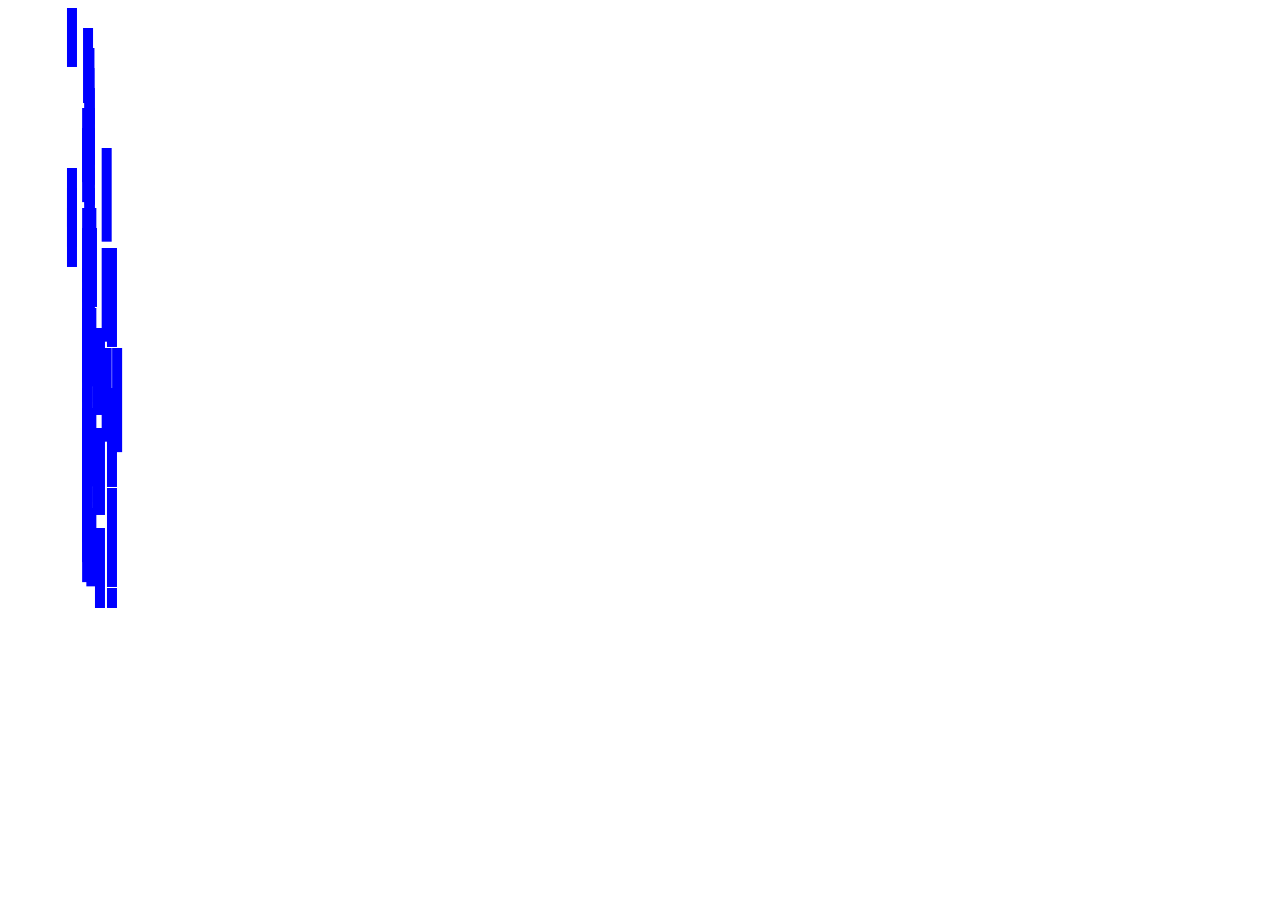
<file: test.html>
<!doctype html>
<html>
<head>
	<meta charset="UTF-8">
	<meta content="utf-8" http-equiv="encoding">
	<script src="js/d3.js"></script>
	<title>zorro Visualisation</title>
	</head>
<body>
<script>


			
d3.json("more.json", function(err, data) {
			if (!err){
svg = d3.select(".sample").append("svg")
  .attr("width", 500)
  .attr("height", 600)
  

samples = svg.selectAll("g")
    .data(data)
  	.enter().append("g")
    .attr("transform", function (d, i) { return "translate(0," + (i * 20) + ")"; })

rects = samples.selectAll("rect")
    .data(function (d) { return d.Actions; })
  	.enter().append("rect")
    .attr("height", function (d) { return d.File_size/100;})
    .attr("width", 10)
    .attr("x", function (d) { return d.File_size/100; })
    .attr("y", function (d, i) { return i * 100; })
    .attr("fill","blue");	

				}

		else{ console.log("something went wrong with the json file")}
	});


			
	</script>

	<div class="sample"></div>
</body>
</html>
</file>
